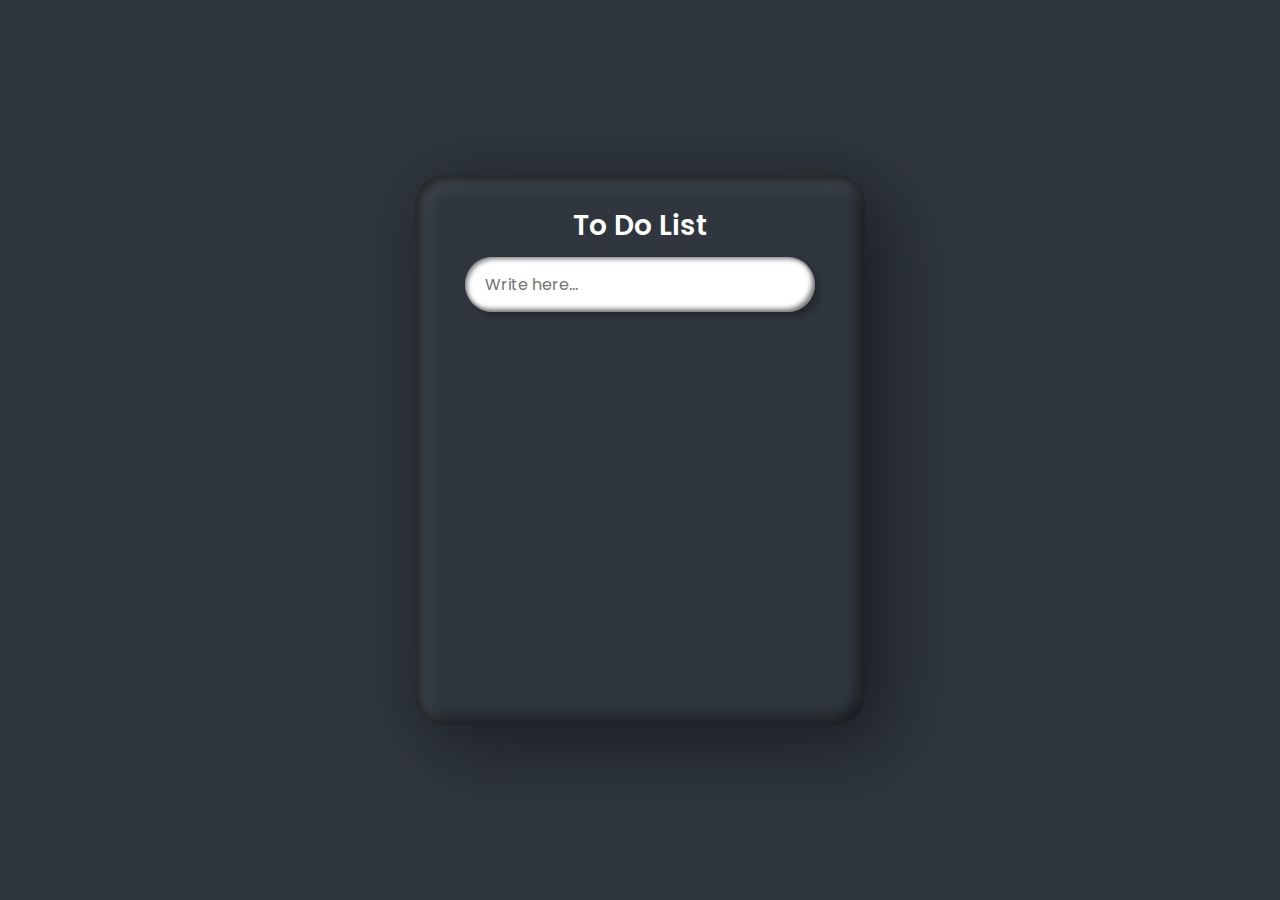
<file: ToDo list/TodoList.html>
<!DOCTYPE html>
<html lang="en">
<head>
    <meta charset="UTF-8">
    <meta http-equiv="X-UA-Compatible" content="IE=edge">
    <meta name="viewport" content="width=device-width,initial-scale=1.0">
    <title>To Do List</title>
    <link rel="stylesheet" type="text/css" href="style.css">
</head>
<body>
    <div class="container">
        <div class="box">
            <h2>To Do List</h2>
            <input type="text" placeholder="Write here..." id="inputBx">
            <ul id="list"></ul>
        </div>
    </div>
    <script>
        let inputBx = document.querySelector('#inputBx');
        let list = document.querySelector('#list');
        
        inputBx.addEventListener("keyup", function(event) {
            if (event.key == "Enter") {
                addItem(this.value)
                this.value = ""
            }
        })

        let addItem = (inputBx) => 
         {
            let listItem = document.createElement("li");
                listItem.innerHTML = `${inputBx}<i>`;

                    listItem.addEventListener("click", function(){
                        this.classList.toggle('done');
                    })
            
                    listItem.querySelector("i").addEventListener("click",
                    function(){
                        listItem.remove();
                    })

                    list.appendChild(listItem);
            }
    </script>
</body>
</html>
</file>
<file: ToDo list/style.css>
@import url('https://fonts.googleapis.com/css?family=Poppins: 200, 300,400,500, 600, 700, 800, 900&display=swap');
*
{
    margin: 0;
    padding: 0;
    box-sizing: border-box;
    font-family: 'Poppins', sans-serif;
}

body
{
    display: flex;
    justify-content: center;
    align-items: center;
    min-height: 100vh;
    background:#2f363e;
}
.box
{
    position: relative;
    width: 450px;
    height: 550px;
    border-radius: 30px;
    background: #2F363e;
    padding: 30px 50px;
    box-shadow: 25px 25px 75px rgba(0,0,0,0.25),
    10px 10px 70px rgba(0,0,0,0.25),
    inset 5px 5px 10px  rgba(0,0,0,0.5),
    inset 5px 5px 20px  rgba(255,255,255,0.2),
    inset -5px -5px 15px  rgba(0,0,0,0.75);   
}

h2
{
    width: 100%;
    font-weight: 600;
    text-align: center;
    color:  #fff;
    font-size: 1.75em;
    margin-bottom: 10px;
}

#inputBx
{
    position: relative;
    width: 100%;
    border: none;
    outline: none;
    padding: 15px 20px;
    border-radius: 30px;
    font-size: 1em;
    box-shadow: 5px 5px 7px rgba(0,0,0,0.25), inset 2px 2px 5px
    rgba(0,0,0,0.5), inset -3px -3px 5px rgba(0,0,0,0.5);
}

.box li
{
    position: relative;
    width: calc(102% - 40px);
    display: flex;
    align-items: center;
    background: #1f83f2;
    margin: 15px 0;
    padding: 10px 10px 10px 45px;
    min-height: 45px;
    cursor: pointer;
    border-radius: 22.5px;
    color: #fff;
    box-shadow: 5px 5px 7px rgba(0,0,0,0.25), inset 2px 2px 5px
    rgba(0,0,0,0.5), inset -3px -3px 5px rgba(0,0,0,0.5);
}
.box li i
{
    position: absolute;
    right: -40px;
    width: 30px;
    height: 30px;
    display: flex;
    justify-content: center;
    align-items: center;
    background: #ff2c74;
    border-radius: 50%;
    box-shadow: 5px 5px 7px rgba(0,0,0,0.25), inset 2px 2px 5px
    rgba(255,255,255,0.25), inset -3px -3px 5px rgba(0,0,0,0.5);
}

.box li i::before
{
    content: '';
    position: absolute;
    width: 15px;
    height: 2px;
    background:#fff;
    transform: rotate(45deg);
}
.box li i::after
{
    content: '';
    position: absolute;
    width: 15px;
    height: 2px;
    background:#fff;
    transform: rotate(-45deg);
}

.box li::before
{
    content: '';
    position: absolute;
    left: 8px;
    width: 30px;
    height: 30px;
    background:#2f363e;
    border-radius: 50%;
}
.box li.done
{
    background:#607d8b;
}

.box li.done:after
{
    content:'';
    position: absolute;
    left: 16px;
    width: 12px;
    height: 6px;
    border-left: 2px solid #fff;
    border-bottom: 2px solid #fff;
    transform: rotate(315deg);
}

#list
{
    position: relative;
    margin-top: 20px;
    height: 350px;
    overflow-y: auto;
    padding-right: 10px;
}
::-webkit-scrollbar
{
    width: 5px;
}
::-webkit-scrollbar-track
{
    box-shadow: inset 0 0 15px rgba(0,0,0,0.5);
}

::-webkit-scrollbar-thumb
{
    background:#fff;
}
</file>
